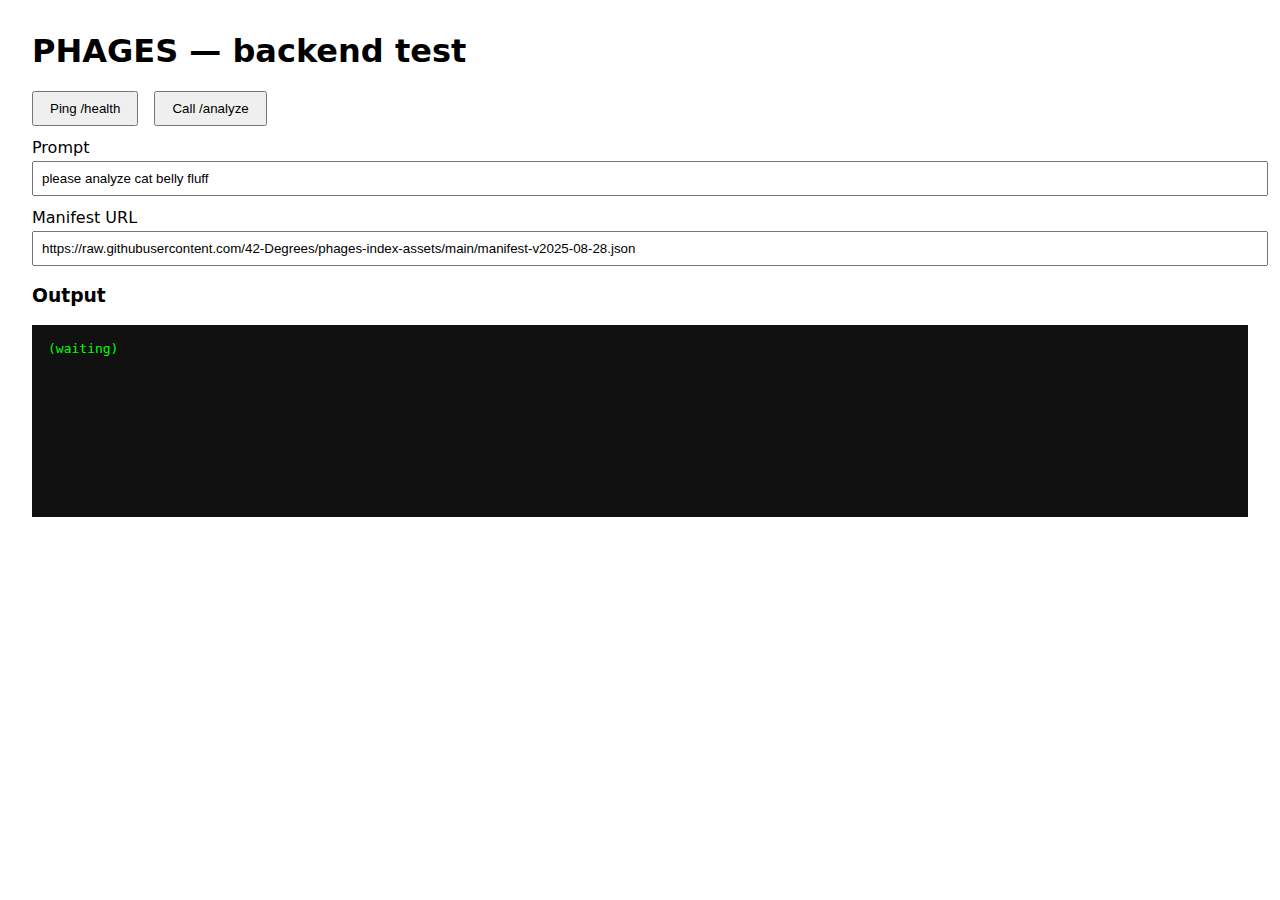
<file: index.html>
<!doctype html>
<html>
  <head>
    <meta charset="utf-8" />
    <title>PHAGES – Web Test</title>
    <style>
      body { font-family: system-ui, sans-serif; margin: 2rem; }
      button { padding: .5rem 1rem; margin-right: .5rem; }
      pre { background:#111; color:#0f0; padding:1rem; min-height:10rem; overflow:auto; }
      label { display:block; margin:.75rem 0 .25rem; }
      input { width:100%; padding:.5rem; }
      .row { display:flex; gap:.5rem; align-items:center; margin:.75rem 0; }
    </style>
  </head>
  <body>
    <h1>PHAGES — backend test</h1>

    <div class="row">
      <button id="btnHealth">Ping /health</button>
      <button id="btnAnalyze">Call /analyze</button>
    </div>

    <label>Prompt</label>
    <input id="prompt" value="please analyze cat belly fluff"/>

    <label>Manifest URL</label>
    <input id="manifest" value="https://raw.githubusercontent.com/42-Degrees/phages-index-assets/main/manifest-v2025-08-28.json"/>

    <h3>Output</h3>
    <pre id="out">(waiting)</pre>

    <script>
      const OUT = document.getElementById('out');

      function show(obj) {
        try { OUT.textContent = typeof obj === 'string' ? obj : JSON.stringify(obj, null, 2); }
        catch { OUT.textContent = String(obj); }
      }

      async function callHealth() {
        show("Calling /health …");
        try {
          const r = await fetch("https://phages-backend.onrender.com/health", {method:"GET"});
          const j = await r.json();
          show(j);
        } catch (e) {
          show("Health fetch failed: " + e);
        }
      }

      async function callAnalyze() {
        show("Calling /analyze …");
        const body = new URLSearchParams({
          user_prompt: document.getElementById('prompt').value,
          faiss_path:  document.getElementById('manifest').value
        });
        try {
          const r = await fetch("https://phages-backend.onrender.com/analyze", {
            method: "POST",
            headers: { "Content-Type": "application/x-www-form-urlencoded" },
            body
          });
          let text = await r.text(); // read raw to preserve error bodies
          try { show(JSON.parse(text)); } catch { show(text); }
        } catch (e) {
          show("Analyze fetch failed: " + e);
        }
      }

      document.getElementById('btnHealth').onclick  = callHealth;
      document.getElementById('btnAnalyze').onclick = callAnalyze;
    </script>
  </body>
</html>
</file>
